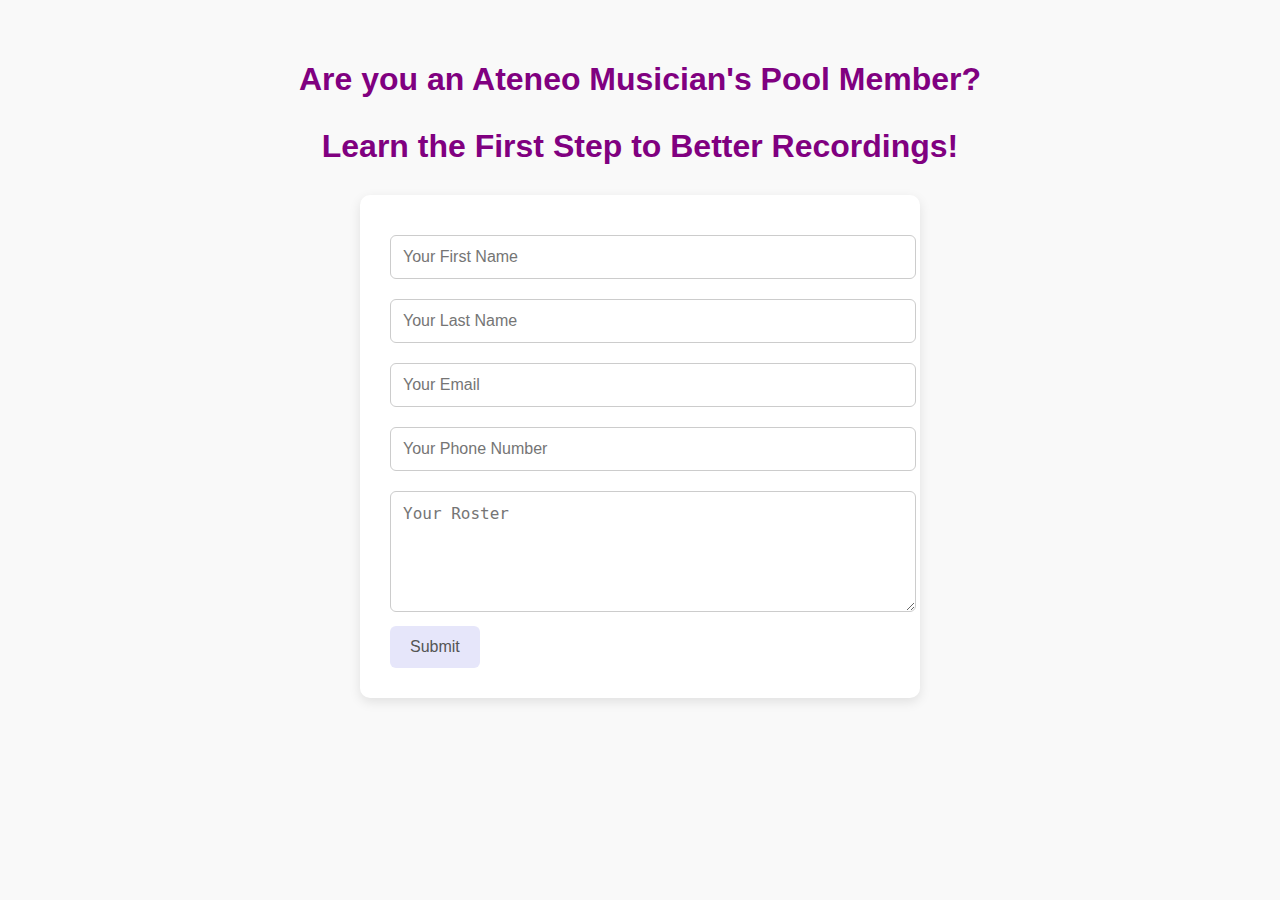
<file: index.html>
<!DOCTYPE html>
<html lang="en">
<head>
  <meta charset="UTF-8" />
  <meta name="viewport" content="width=device-width, initial-scale=1.0"/>
  <title>Iñdie Studios</title>
  <link rel="stylesheet" href="style.css" />
  <link href="https://fonts.googleapis.com/css2?family=Poppins:wght@400;600&display=swap" rel="stylesheet">

</head>
<body>
  <div>
    <h1 class="header">Are you an Ateneo Musician's Pool Member?</h1>
    <h2 class="header two">Learn the First Step to Better Recordings!</h2>
  </div>

  <div>
    <form id="contactForm">
      <input type="text" name="firstname" placeholder="Your First Name" required />
      <input type="text" name="lastname" placeholder="Your Last Name" required />
      <input type="email" name="email" placeholder="Your Email" required />
      <input type="tel" name="phone" placeholder="Your Phone Number" required />
      <textarea name="roster" placeholder="Your Roster" rows="5"></textarea>
      <button type="submit">Submit</button>
    </form>
  </div>

  <div class="success" id="successMessage"></div>

  <div id="popup" class="popup hidden">
    <div class="popup-content">
      <p>We've got something for you, check your email!</p>
      <button id="closePopupBtn">OK</button>
    </div>
  </div>

  <script src="script.js"></script>
</body>
</html>
</file>
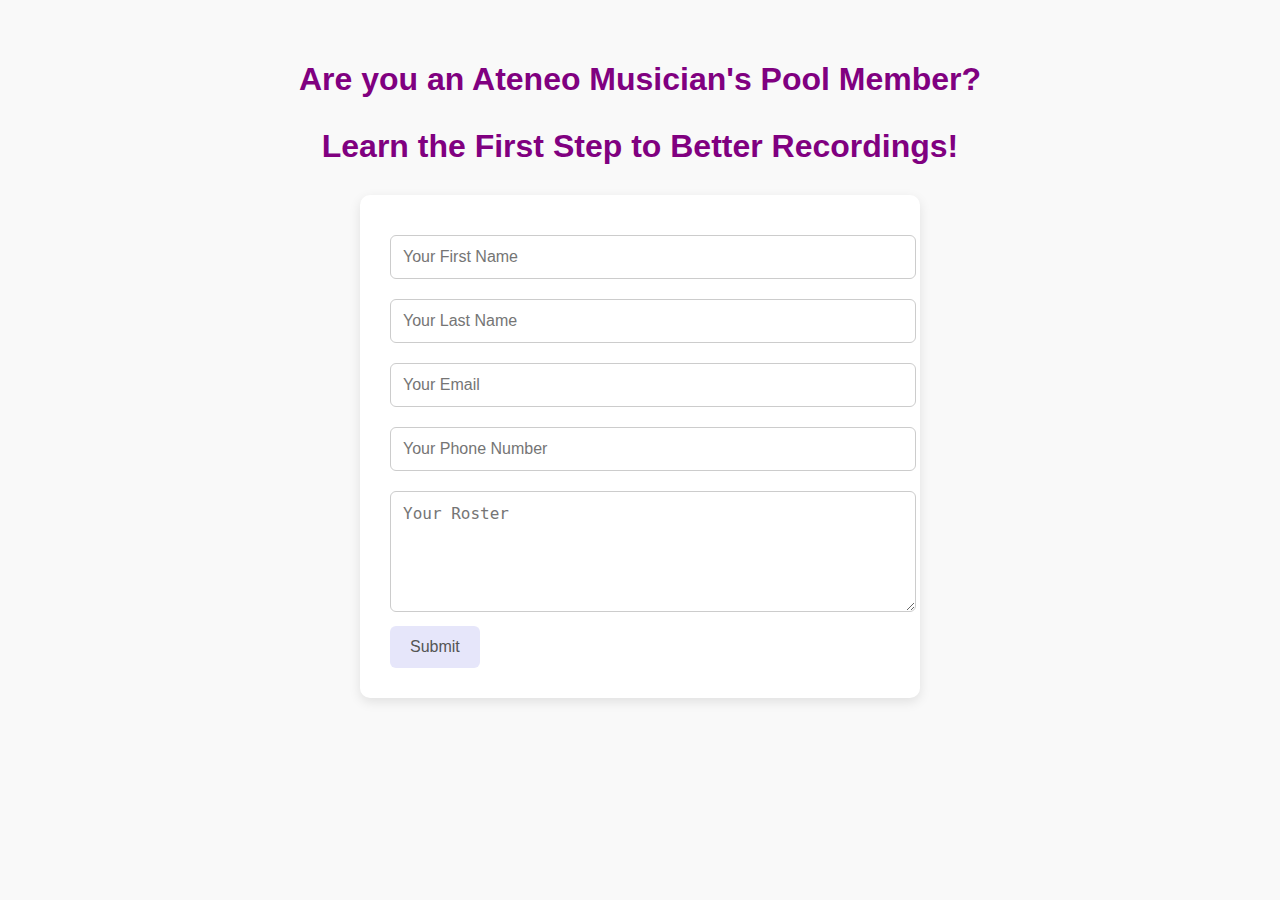
<file: INDIGGLE LANDING PAGE/index.html>
<!DOCTYPE html>
<html lang="en">
<head>
  <meta charset="UTF-8" />
  <meta name="viewport" content="width=device-width, initial-scale=1.0"/>
  <title>Iñdie Studios</title>
  <link rel="stylesheet" href="style.css" />
  <link href="https://fonts.googleapis.com/css2?family=Poppins:wght@400;600&display=swap" rel="stylesheet">

</head>
<body>
  <div>
    <h1 class="header">Are you an Ateneo Musician's Pool Member?</h1>
    <h2 class="header two">Learn the First Step to Better Recordings!</h2>
  </div>

  <div>
    <form id="contactForm">
      <input type="text" name="firstname" placeholder="Your First Name" required />
      <input type="text" name="lastname" placeholder="Your Last Name" required />
      <input type="email" name="email" placeholder="Your Email" required />
      <input type="tel" name="phone" placeholder="Your Phone Number" required />
      <textarea name="Roster" placeholder="Your Roster" rows="5"></textarea>
      <button type="submit">Submit</button>
    </form>
  </div>

  <div class="success" id="successMessage"></div>

  <!-- ✅ Custom Popup -->
  <div id="popup" class="popup hidden">
    <div class="popup-content">
      <p>We've got something for you, check your email!</p>
      <button id="closePopupBtn">OK</button>
    </div>
  </div>

  <script src="script.js"></script>
</body>
</html>
</file>
<file: style.css>
/* style.css */

body {
    font-family: 'Segoe UI', sans-serif;
    background-color: #f9f9f9;
    margin: 0;
    padding: 40px;
  }
  
  .header {
    text-align: center;
    color: purple;
    margin-bottom: 30px;
    font-size: 2rem;
  }
  
  form {
    background-color: #ffffff;
    padding: 30px;
    border-radius: 10px;
    max-width: 500px;
    margin: auto;
    box-shadow: 0 4px 12px rgba(0, 0, 0, 0.1);
  }
  
  input, textarea {
    width: 100%;
    padding: 12px;
    margin: 10px 0;
    border: 1px solid #cccccc;
    border-radius: 6px;
    font-size: 1rem;
  }
  
  button {
    background-color: #E6E6FA;
    color: #555555;
    padding: 12px 20px;
    border: none;
    border-radius: 6px;
    font-size: 1rem;
    cursor: pointer;
    transition: background-color 0.3s ease;
  }

  .success {
    margin-top: 1rem;
    font-weight: bold;
    color: #4CAF50; /* green success */
    text-align: center;
  }
  
    /* Popup container */
  .popup {
    position: fixed;
    top: 0;
    left: 0;
    width: 100%;
    height: 100%;
    background-color: rgba(0, 0, 0, 0.6);
    display: flex;
    justify-content: center;
    align-items: center;
    z-index: 1000;
  }

  /* Hide by default */
  .hidden {
    display: none;
  }

  /* Popup box */
  .popup-content {
    background-color: #fff;
    padding: 4rem;
    border-radius: 20px;
    text-align: center;
    box-shadow: 0 12px 30px rgba(0, 0, 0, 0.25);
    font-family: 'Poppins', sans-serif;
    max-width: 90%;
    width: 600px;
    transition: transform 0.3s ease, opacity 0.3s ease;
  }

  /* Popup text */
  .popup-content p {
    font-size: 1.5rem;
    color: #333;
    margin-bottom: 2rem;
    font-weight: 600;
  }

  /* Popup button */
  .popup-content button {
    font-size: 1.1rem;
    padding: 0.75rem 2rem;
    border: none;
    border-radius: 8px;
    background-color: #00703C;
    color: white;
    cursor: pointer;
    font-weight: 600;
    transition: background-color 0.2s ease;
  }

  .popup-content button:hover {
    background-color: #005f32;
  }
</file>
<file: INDIGGLE LANDING PAGE/style.css>
/* style.css */

body {
    font-family: 'Segoe UI', sans-serif;
    background-color: #f9f9f9;
    margin: 0;
    padding: 40px;
  }
  
  .header {
    text-align: center;
    color: purple;
    margin-bottom: 30px;
    font-size: 2rem;
  }
  
  form {
    background-color: #ffffff;
    padding: 30px;
    border-radius: 10px;
    max-width: 500px;
    margin: auto;
    box-shadow: 0 4px 12px rgba(0, 0, 0, 0.1);
  }
  
  input, textarea {
    width: 100%;
    padding: 12px;
    margin: 10px 0;
    border: 1px solid #cccccc;
    border-radius: 6px;
    font-size: 1rem;
  }
  
  button {
    background-color: #E6E6FA;
    color: #555555;
    padding: 12px 20px;
    border: none;
    border-radius: 6px;
    font-size: 1rem;
    cursor: pointer;
    transition: background-color 0.3s ease;
  }

  .success {
    margin-top: 1rem;
    font-weight: bold;
    color: #4CAF50; /* green success */
    text-align: center;
  }
  
    /* Popup container */
  .popup {
    position: fixed;
    top: 0;
    left: 0;
    width: 100%;
    height: 100%;
    background-color: rgba(0, 0, 0, 0.6);
    display: flex;
    justify-content: center;
    align-items: center;
    z-index: 1000;
  }

  /* Hide by default */
  .hidden {
    display: none;
  }

  /* Popup box */
  .popup-content {
    background-color: #fff;
    padding: 4rem;
    border-radius: 20px;
    text-align: center;
    box-shadow: 0 12px 30px rgba(0, 0, 0, 0.25);
    font-family: 'Poppins', sans-serif;
    max-width: 90%;
    width: 600px;
    transition: transform 0.3s ease, opacity 0.3s ease;
  }

  /* Popup text */
  .popup-content p {
    font-size: 1.5rem;
    color: #333;
    margin-bottom: 2rem;
    font-weight: 600;
  }

  /* Popup button */
  .popup-content button {
    font-size: 1.1rem;
    padding: 0.75rem 2rem;
    border: none;
    border-radius: 8px;
    background-color: #00703C;
    color: white;
    cursor: pointer;
    font-weight: 600;
    transition: background-color 0.2s ease;
  }

  .popup-content button:hover {
    background-color: #005f32;
  }
</file>
